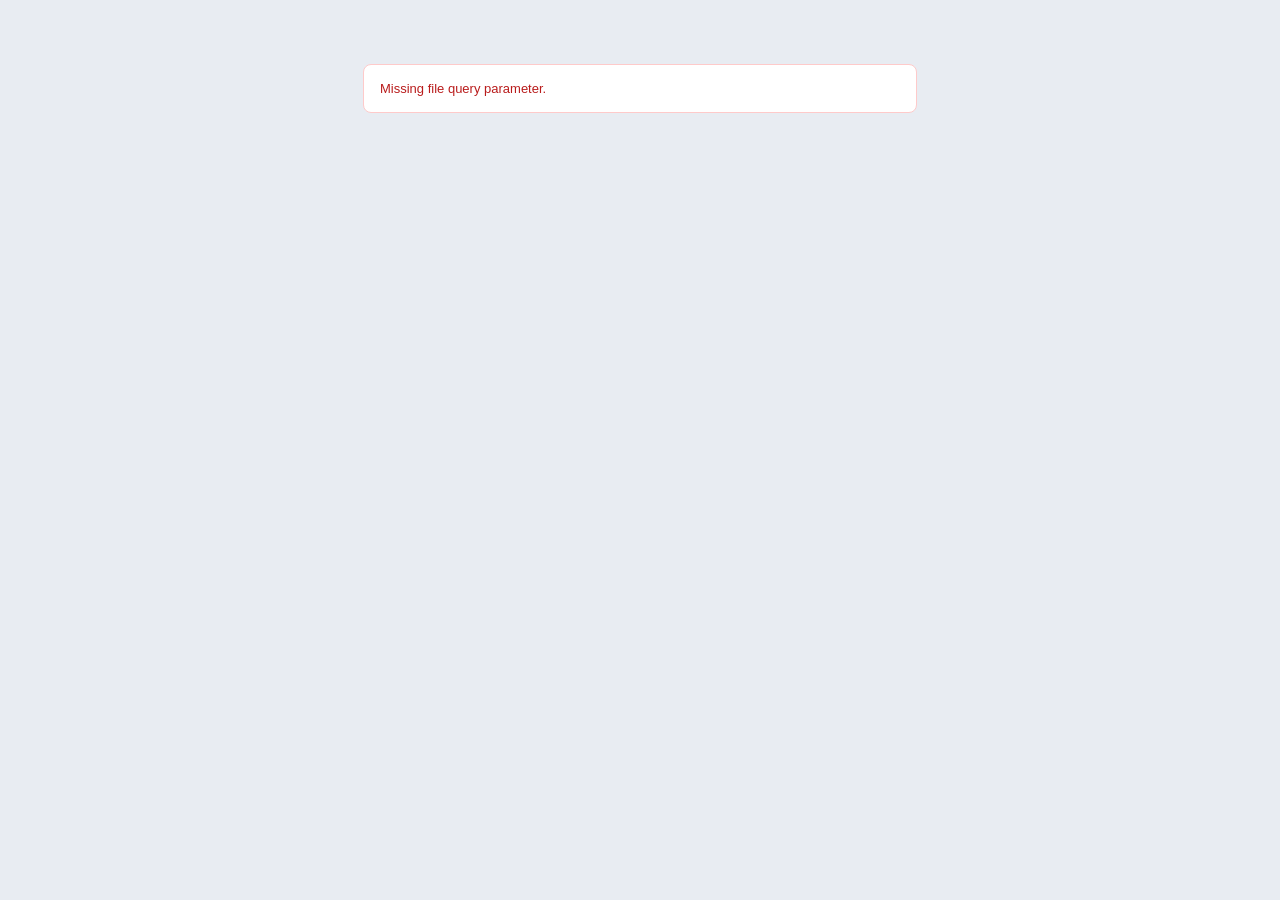
<file: MiniZotero/Assets/PdfViewer/index.html>
<!doctype html>
<html lang="en">
<head>
    <meta charset="utf-8" />
    <title>MiniZotero PDF Viewer</title>
    <link rel="stylesheet" href="style.css" />
</head>
<body>
    <div id="app">
        <div id="status">Loading PDF...</div>
        <div id="viewer"></div>
    </div>

    <script type="module" src="viewer.js"></script>
</body>
</html>
</file>
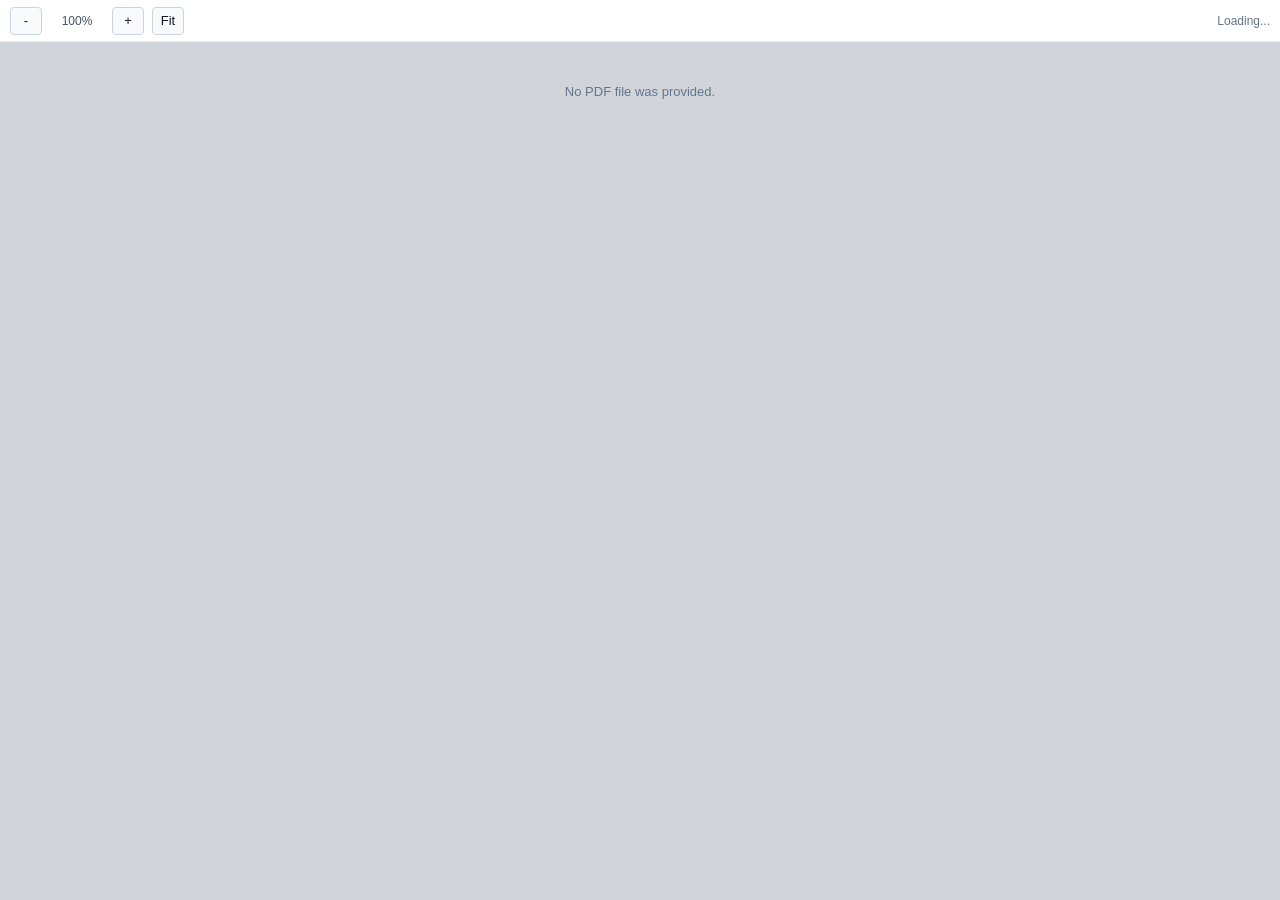
<file: MiniZotero/Assets/PdfJs/web/viewer.html>
<!doctype html>
<html lang="en">
<head>
  <meta charset="utf-8">
  <meta name="viewport" content="width=device-width, initial-scale=1">
  <title>MiniZotero PDF Viewer</title>
  <style>
    html,
    body {
      height: 100%;
      margin: 0;
      overflow: hidden;
      background: #d1d5db;
      color: #111827;
      font-family: "Segoe UI", Arial, sans-serif;
    }

    #toolbar {
      height: 42px;
      display: flex;
      align-items: center;
      gap: 8px;
      padding: 0 10px;
      background: #ffffff;
      border-bottom: 1px solid #e5e7eb;
      box-sizing: border-box;
    }

    button {
      height: 28px;
      min-width: 32px;
      border: 1px solid #cbd5e1;
      border-radius: 4px;
      background: #f8fafc;
      color: #111827;
      font-size: 13px;
      cursor: pointer;
    }

    button:hover {
      background: #e5e7eb;
    }

    #zoomText {
      min-width: 54px;
      text-align: center;
      color: #475569;
      font-size: 12px;
    }

    #status {
      margin-left: auto;
      color: #64748b;
      font-size: 12px;
      overflow: hidden;
      text-overflow: ellipsis;
      white-space: nowrap;
    }

    #viewerContainer {
      height: calc(100% - 42px);
      overflow: auto;
      padding: 18px 0;
      box-sizing: border-box;
    }

    .page {
      display: block;
      margin: 0 auto 18px;
      background: white;
      box-shadow: 0 8px 24px rgba(15, 23, 42, 0.18);
    }

    #message {
      padding: 24px;
      text-align: center;
      color: #64748b;
      font-size: 13px;
    }
  </style>
</head>
<body>
  <div id="toolbar">
    <button id="zoomOut" title="Zoom out">-</button>
    <span id="zoomText">100%</span>
    <button id="zoomIn" title="Zoom in">+</button>
    <button id="fitWidth" title="Fit width">Fit</button>
    <span id="status">Loading...</span>
  </div>

  <div id="viewerContainer">
    <div id="message">Loading PDF...</div>
    <div id="pages"></div>
  </div>

  <script type="module">
    import * as pdfjsLib from "../build/pdf.mjs";

    pdfjsLib.GlobalWorkerOptions.workerSrc = "../build/pdf.worker.mjs";

    const params = new URLSearchParams(window.location.search);
    const file = params.get("file");
    const pagesElement = document.getElementById("pages");
    const container = document.getElementById("viewerContainer");
    const message = document.getElementById("message");
    const status = document.getElementById("status");
    const zoomText = document.getElementById("zoomText");
    const zoomOut = document.getElementById("zoomOut");
    const zoomIn = document.getElementById("zoomIn");
    const fitWidth = document.getElementById("fitWidth");

    let pdfDocument = null;
    let scale = 1;
    let renderToken = 0;

    function updateZoomText() {
      zoomText.textContent = `${Math.round(scale * 100)}%`;
    }

    function setMessage(text) {
      message.textContent = text;
      message.style.display = text ? "block" : "none";
    }

    async function renderPages() {
      if (!pdfDocument) {
        return;
      }

      const token = ++renderToken;
      pagesElement.replaceChildren();
      setMessage("Rendering PDF...");
      updateZoomText();

      for (let pageNumber = 1; pageNumber <= pdfDocument.numPages; pageNumber++) {
        if (token !== renderToken) {
          return;
        }

        const page = await pdfDocument.getPage(pageNumber);
        const viewport = page.getViewport({ scale });
        const canvas = document.createElement("canvas");
        const context = canvas.getContext("2d");
        const outputScale = window.devicePixelRatio || 1;

        canvas.className = "page";
        canvas.width = Math.floor(viewport.width * outputScale);
        canvas.height = Math.floor(viewport.height * outputScale);
        canvas.style.width = `${Math.floor(viewport.width)}px`;
        canvas.style.height = `${Math.floor(viewport.height)}px`;

        context.setTransform(outputScale, 0, 0, outputScale, 0, 0);
        pagesElement.appendChild(canvas);

        await page.render({ canvasContext: context, viewport }).promise;
      }

      setMessage("");
      status.textContent = `${pdfDocument.numPages} page(s)`;
    }

    function setScale(nextScale) {
      scale = Math.min(3, Math.max(0.4, nextScale));
      renderPages();
    }

    async function fitToWidth() {
      if (!pdfDocument) {
        return;
      }

      const page = await pdfDocument.getPage(1);
      const viewport = page.getViewport({ scale: 1 });
      const availableWidth = Math.max(320, container.clientWidth - 48);
      setScale(availableWidth / viewport.width);
    }

    zoomOut.addEventListener("click", () => setScale(scale - 0.1));
    zoomIn.addEventListener("click", () => setScale(scale + 0.1));
    fitWidth.addEventListener("click", fitToWidth);

    container.addEventListener("wheel", event => {
      if (!event.ctrlKey) {
        return;
      }

      event.preventDefault();
      setScale(scale + (event.deltaY < 0 ? 0.1 : -0.1));
    }, { passive: false });

    if (!file) {
      setMessage("No PDF file was provided.");
    } else {
      try {
        status.textContent = "Opening PDF...";
        const loadingTask = pdfjsLib.getDocument(file);
        loadingTask.onProgress = progress => {
          if (!progress.total) {
            return;
          }

          const percent = Math.round((progress.loaded / progress.total) * 100);
          status.textContent = `Loading ${percent}%`;
        };

        pdfDocument = await loadingTask.promise;
        await fitToWidth();
      } catch (error) {
        console.error(error);
        status.textContent = "Failed to load PDF";
        setMessage(`Could not load this PDF file. ${error?.message ?? ""}`);
      }
    }
  </script>
</body>
</html>
</file>
<file: MiniZotero/Assets/PdfViewer/style.css>
html,
body {
    margin: 0;
    padding: 0;
    height: 100%;
    background: #e8ecf2;
    font-family: Segoe UI, Arial, sans-serif;
    overflow: hidden;
    user-select: text;
    -webkit-user-select: text;
}

#app {
    height: 100%;
    display: flex;
    flex-direction: column;
}

#status {
    display: none;
}

#viewer {
    position: relative;
    flex: 1;
    overflow: auto;
    padding: 24px 0;
    box-sizing: border-box;
    scrollbar-width: none;
    user-select: none;
    -webkit-user-select: none;
}

#viewer::-webkit-scrollbar {
    display: none;
}

#viewer.toolSelect {
    cursor: text;
}

#viewer.toolHighlight {
    cursor: text;
}

#viewer.toolHand {
    cursor: grab;
}

#viewer.toolHand.panning {
    cursor: grabbing;
}

#viewer.viewerLiveZoom .textLayer,
.viewerLiveZoom .textLayer {
    pointer-events: none;
    user-select: none;
}

#viewer.viewerTwoPage {
    text-align: center;
    padding: 24px 12px;
}

#viewer.viewerTwoPage .page {
    display: inline-block;
    margin: 0 11px 22px 11px;
    vertical-align: top;
}

.page {
    position: relative;
    display: block;
    margin: 0 auto 22px auto;
    background: transparent;
}

.pageContent {
    position: absolute;
    top: 0;
    left: 0;
    background: white;
    overflow: hidden;
    transform-origin: 0 0;
    box-shadow: 0 4px 18px rgba(0, 0, 0, 0.18);
    user-select: text;
    -webkit-user-select: text;
}

.canvasLayer {
    position: absolute;
    left: 0;
    top: 0;
    display: block;
    image-rendering: auto;
    pointer-events: none;
    user-select: none;
    -webkit-user-select: none;
    z-index: 0;
}

.textLayer {
    position: absolute;
    inset: 0;
    overflow: hidden;
    opacity: 1;
    line-height: 1;
    text-align: initial;
    transform-origin: 0 0;
    forced-color-adjust: none;
    z-index: 2;
    cursor: text;
    pointer-events: none;
    user-select: none;
    -webkit-user-select: none;
}

.textLayer span,
.textLayer br {
    position: absolute;
    color: transparent;
    white-space: pre;
    cursor: text;
    transform-origin: 0% 0%;
    pointer-events: none;
    user-select: none;
    -webkit-user-select: none;
}

.textLayer ::selection,
.textLayer span::selection {
    background: transparent !important;
}

.textLayer .markedContent {
    display: contents;
}

.textLayer .endOfContent {
    display: block;
    position: absolute;
    inset: 100% 0 0;
    z-index: 0;
    cursor: default;
    user-select: none;
}

.highlightLayer {
    position: absolute;
    left: 0;
    top: 0;
    pointer-events: none;
    z-index: 1;
}

.highlightLayer .highlightItem {
    position: absolute;
    background: rgba(250, 204, 21, 0.34);
    border-radius: 2px;
    pointer-events: none;
}

.highlightLayer .highlightItem:hover {
    background: rgba(250, 204, 21, 0.52);
}

.highlightLayer.isInteractive {
    z-index: 3;
    pointer-events: auto;
}

.highlightLayer.isInteractive .highlightItem {
    cursor: pointer;
    pointer-events: auto;
}

.searchLayer {
    position: absolute;
    left: 0;
    top: 0;
    pointer-events: none;
    z-index: 2;
}

.searchLayer .searchItem {
    position: absolute;
    background: rgba(253, 224, 71, 0.4);
    border-radius: 2px;
    pointer-events: none;
}

.searchLayer .searchItem.active {
    background: rgba(250, 204, 21, 0.8);
    outline: 2px solid rgba(234, 179, 8, 0.9);
    z-index: 10;
}

.selectionOverlay {
    position: absolute;
    inset: 0;
    pointer-events: none;
    z-index: 3;
}

.selectionOverlayRect {
    position: absolute;
    background: rgba(245, 158, 11, 0.28);
    border-radius: 2px;
    pointer-events: none;
}

.selectionDragBox {
    position: absolute;
    border: 1px solid rgba(59, 130, 246, 0.7);
    background: rgba(59, 130, 246, 0.08);
    border-radius: 3px;
    pointer-events: none;
    z-index: 10;
}

.error {
    margin: 40px auto;
    max-width: 520px;
    background: white;
    color: #b91c1c;
    border: 1px solid #fecaca;
    border-radius: 8px;
    padding: 16px;
    font-size: 13px;
}
</file>
